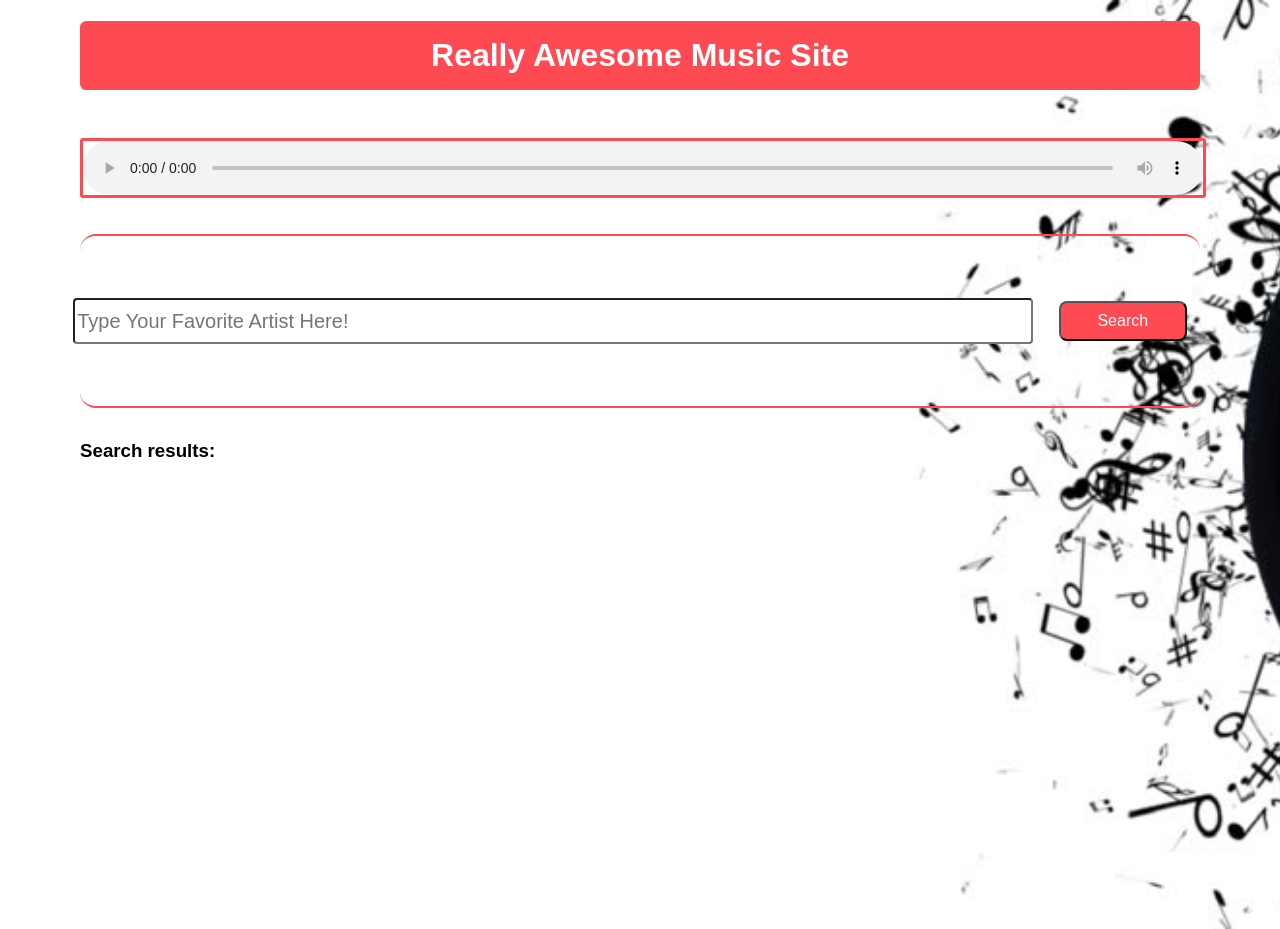
<file: projectaudioplayer/index.html>
<!DOCTYPE html>
<html>

<head>
  <title>iTunes Music Search</title>
  <link rel="stylesheet" href="styles.css">
</head>

<body>
  <div class="container">
    <header>
      <h1>Really Awesome Music Site</h1>
    </header>
    <div id="player">
      <audio id="audioPlayer" audio autoplay="autoplay" class="music-player" controls="controls" src=""></audio>
    </div>
    <hr class="hr1">
    <div class="search">
      <input id="searchBar" type="text" placeholder="Type Your Favorite Artist Here!" name="searchInput">
      <button id="button" type="button" name="searchButton">Search</button>
    </div>
    <hr class="hr2">
    <div id="searchResults">
      <h3>Search results:</h3>
      <ul id="list">
      </ul>
    </div>
  </div>
  <script src="main.js"></script>
</body>

</html>
</file>
<file: projectaudioplayer/styles.css>
* {
  font-family: 'Raleway', sans-serif;
}

body {
  /*font-family: 'Raleway', sans-serif;*/
  height: 100vh;
  margin: .5em 5em;
  background-image: url(iTunesBackground.jpeg);
  background-repeat: no-repeat;
  background-size: cover;
}

h1 {
  padding: .5em;
  text-align: center;
  margin-bottom: 1.5em;
  background-color: #fe4a53;
  color: white;
  border-radius: .2em;
}

h3 {
  width: 100%;
}

audio {
  width: 100%;
  border: .2em solid #fe4a53;
  border-radius: .2em;
}

input {
  border-radius: .2em;
  width: 85%;
  height: 2em;
  font-size: 20px;
  margin-left: -1em;
}

button {
  border-radius: .5em;
  width: 8em;
  height: 2.5em;
  margin-left: 1.6em;
  background-color: #fe4a53;
  color: white;
  font-size: 16px;
}

img {
  border: .05em solid white;
}

ul {
  display: flex;
  flex-wrap: wrap;
  margin: 0;
  list-style: none;
}

li {
  list-style: none;
  margin: 3em;
  text-align: center;
  width: 8em;
  height: auto;
  background-color: #fe4a53;
  border-radius: .2em;
  border: .05em solid black;
  padding: 1em;
}

hr {
  margin: 2em 0;
}

.search {
  display: flex;
  justify-content: center;
  align-items: center;
}

.hr1 {
  height: 30px;
  border-style: solid;
  border-color: #fe4a53;
  border-width: 2.5px 0 0 0;
  border-radius: 20px;
}

.hr2 {
  height: 30px;
  border-style: solid;
  border-color: #fe4a53;
  border-width: 0 0 2.5px 0;
  border-radius: 20px;
}
</file>
<file: week4project-master/styles.css>
* {
  font-family: 'Raleway', sans-serif;
}

body {
  /*font-family: 'Raleway', sans-serif;*/
  height: 100vh;
  margin: .5em 5em;
  background-image: url(iTunesBackground.jpeg);
  background-repeat: no-repeat;
  background-size: cover;
}

h1 {
  padding: .5em;
  text-align: center;
  margin-bottom: 1.5em;
  background-color: #fe4a53;
  color: white;
  border-radius: .2em;
}

h3 {
  width: 100%;
}

audio {
  width: 100%;
  border: .2em solid #fe4a53;
  border-radius: .2em;
}

input {
  border-radius: .2em;
  width: 85%;
  height: 2em;
  font-size: 20px;
  margin-left: -1em;
}

button {
  border-radius: .5em;
  width: 8em;
  height: 2.5em;
  margin-left: 1.6em;
  background-color: #fe4a53;
  color: white;
  font-size: 16px;
}

img {
  border: .05em solid white;
}

ul {
  display: flex;
  flex-wrap: wrap;
  margin: 0;
  list-style: none;
}

li {
  list-style: none;
  margin: 3em;
  text-align: center;
  width: 8em;
  height: auto;
  background-color: #fe4a53;
  border-radius: .2em;
  border: .05em solid black;
  padding: 1em;
}

hr {
  margin: 2em 0;
}

.search {
  display: flex;
  justify-content: center;
  align-items: center;
}

.hr1 {
  height: 30px;
  border-style: solid;
  border-color: #fe4a53;
  border-width: 2.5px 0 0 0;
  border-radius: 20px;
}

.hr2 {
  height: 30px;
  border-style: solid;
  border-color: #fe4a53;
  border-width: 0 0 2.5px 0;
  border-radius: 20px;
}
</file>
